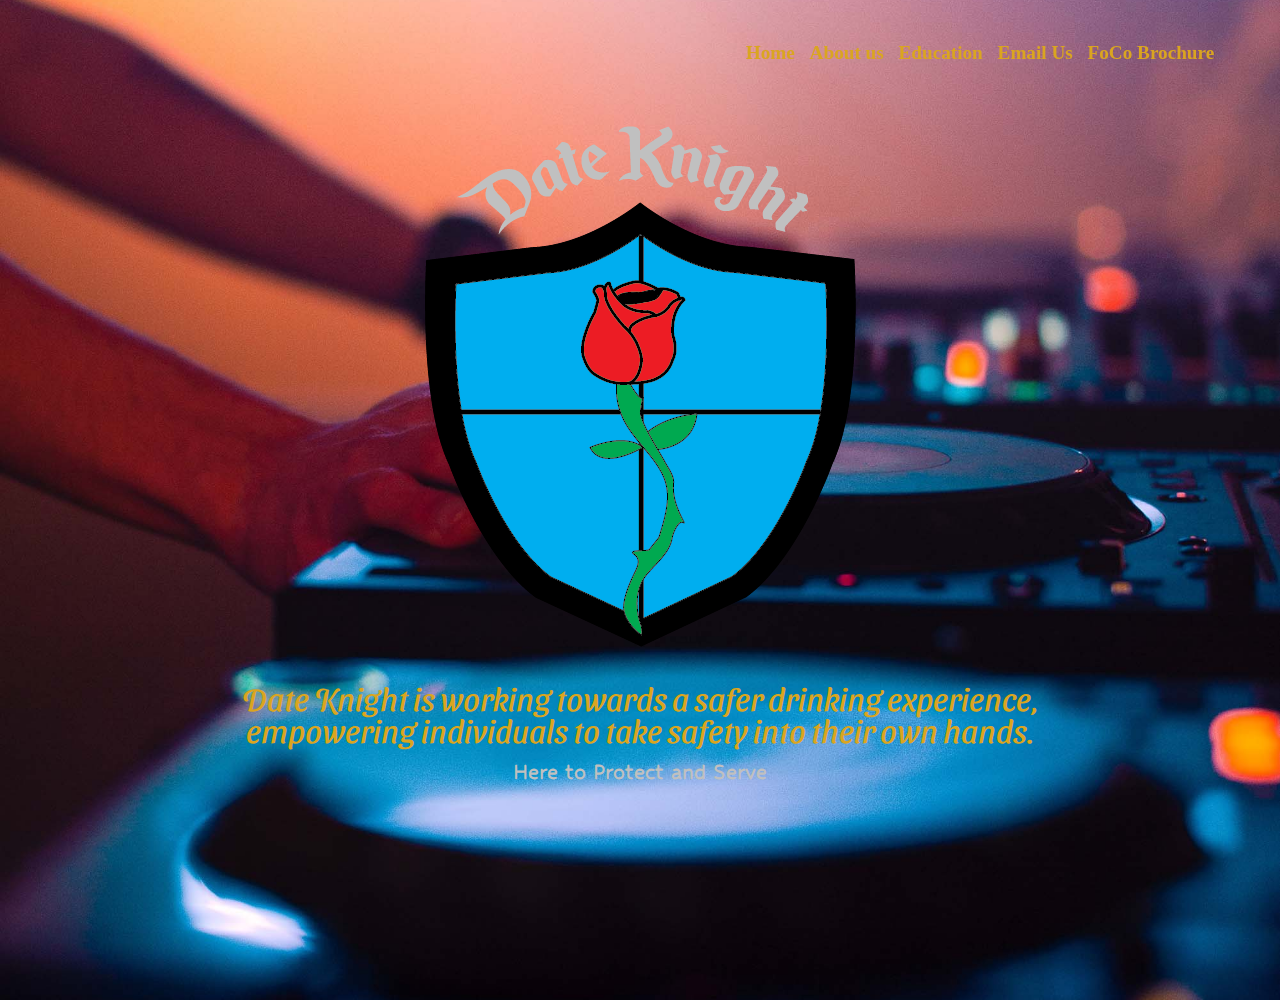
<file: index.html>
<!DOCTYPE HTML>
<html>
<head> 

<meta charset=”UTF-8”>
<!-- THE TITLE WILL APPEAR IN THE BROWSER WINDOW OR TAB -->
<title> Date Knight </title>

<link rel="stylesheet" type="text/css" href="styles-contact.css">
<link href="https://fonts.googleapis.com/css2?family=Sansita+Swashed:wght@500&display=swap" rel="stylesheet">
<link href="https://fonts.googleapis.com/css2?family=Hubballi&family=Sansita+Swashed:wght@500&display=swap" rel="stylesheet">
</head>
<body>

<div class="center">
    <img id="logo" src="images/logotrue.png" alt="Date Knight Logo">
    <h1>Date Knight is working towards a safer drinking experience, empowering individuals to take safety into their own hands. </h1>
    <h2>Here to Protect and Serve</h2>

<nav>
    <ul>
        <li><a href="index.html"> Home </a></li>
        <li><a href="about.html"> About us </a></li>
        <li><a href="https://www.calpoly.edu/" target=”_blank”> Education </a></li>
        <li><a href="mailto:Nmendres@calpoly.edu"> Email Us </a></li>
        <li><a href="Foco Brochure.pdf"> FoCo Brochure </a></li>
    </ul>
</nav>

</div>  <!--end of center div-->

</body>

</html>
</file>
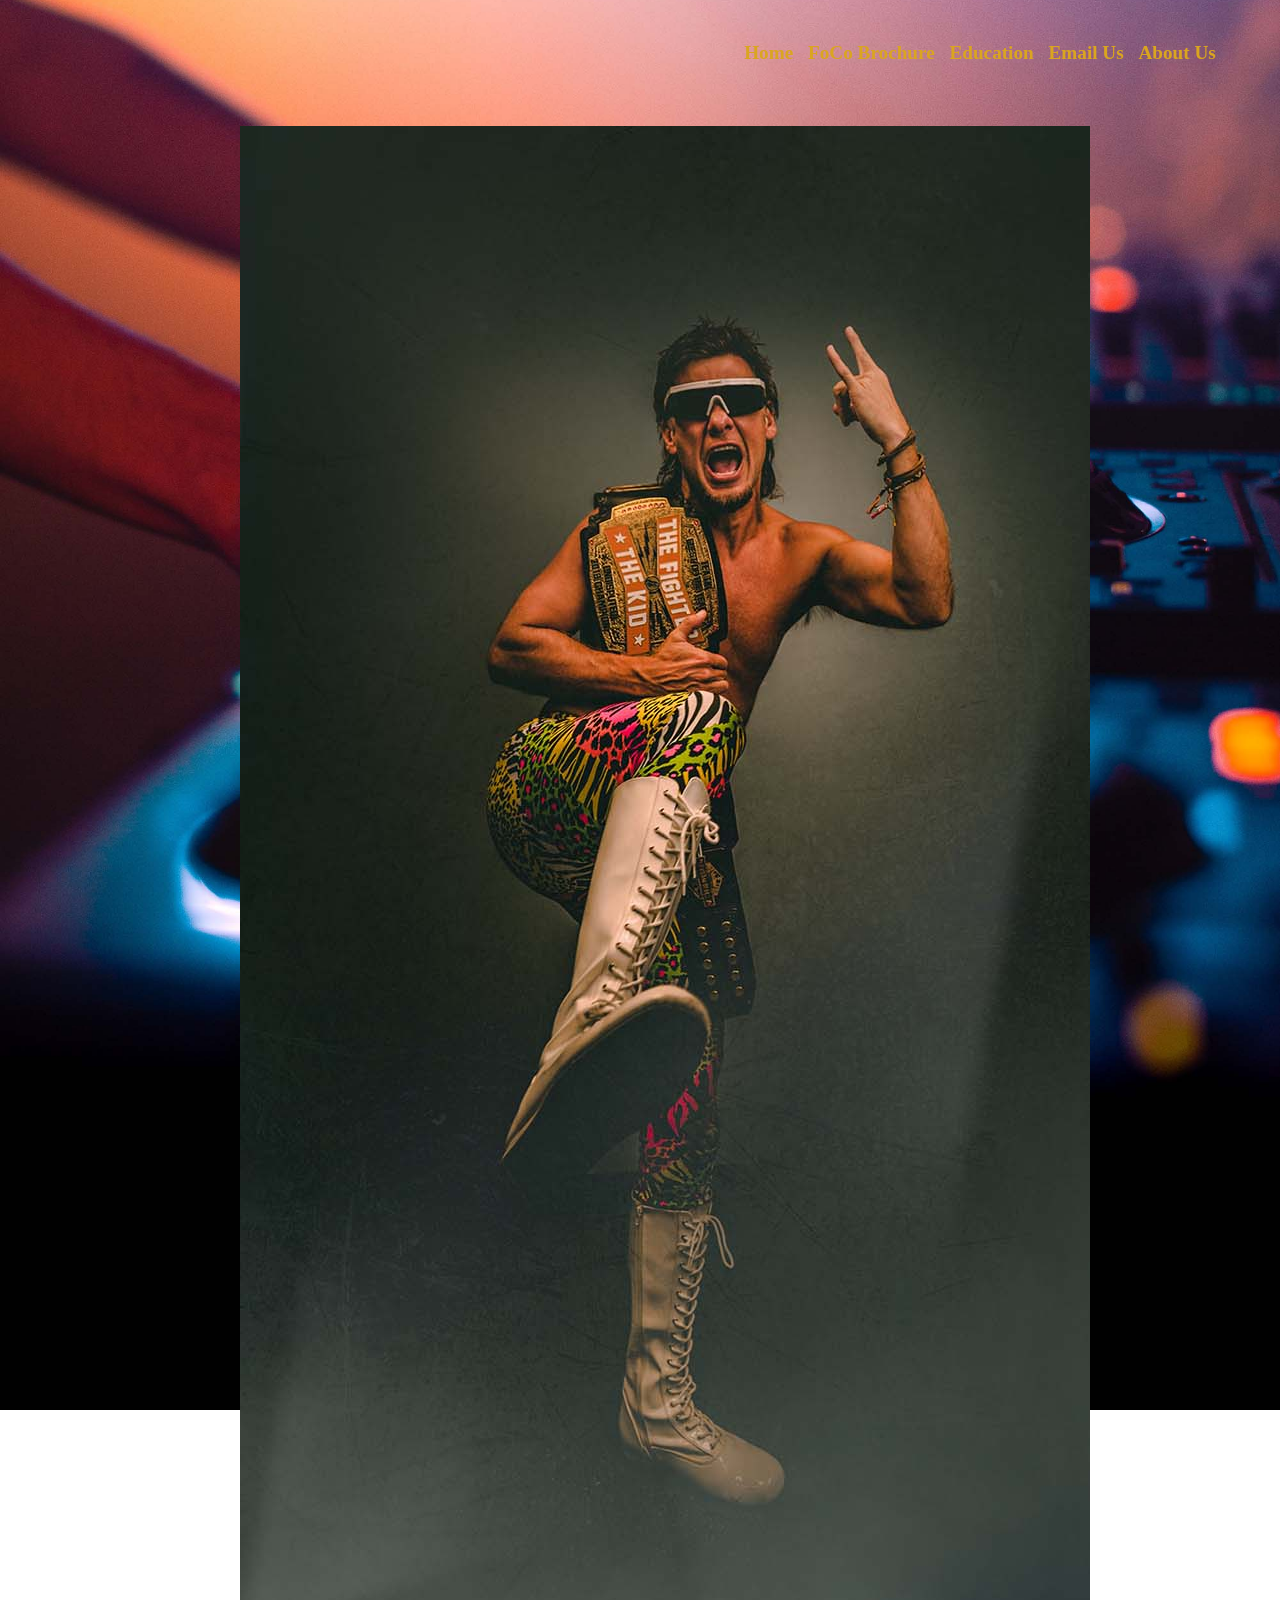
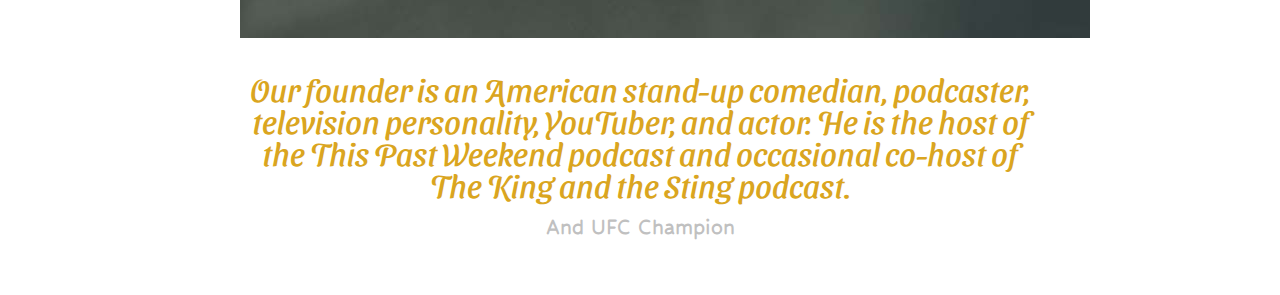
<file: about.html>
<!DOCTYPE HTML>
<html>
<head> 

<meta charset=”UTF-8”>
<!-- THE TITLE WILL APPEAR IN THE BROWSER WINDOW OR TAB -->
<title> About Us </title>

<link rel="stylesheet" type="text/css" href="styles-contact.css">
<link href="https://fonts.googleapis.com/css2?family=Sansita+Swashed:wght@500&display=swap" rel="stylesheet">
<link href="https://fonts.googleapis.com/css2?family=Hubballi&family=Sansita+Swashed:wght@500&display=swap" rel="stylesheet">
</head>
<body>

<div class="center">
    <img id="logo" src="images/theo.jpg" alt="Date Knight Founder">
    <h1>Our founder is an American stand-up comedian, podcaster, television personality, YouTuber, and actor. He is the host of the This Past Weekend podcast and occasional co-host of The King and the Sting podcast. </h1>
    <h2>And UFC Champion</h2>

<nav>
    <ul>
        <li><a href="index.html"> Home </a></li>
        <li><a href="Foco Brochure.pdf"> FoCo Brochure </a></li>
        <li><a href="https://www.calpoly.edu/" target=”_blank”> Education </a></li>
        <li><a href="mailto:Nmendres@calpoly.edu"> Email Us </a></li>
        <li><a href="about.html"> About Us </a></li>
    </ul>
</nav>

</div>  <!--end of center div-->

</body>

</html>
</file>
<file: styles-contact.css>
/*This is my 377 FoCo Web Page Project using Eric Meyer's reset at the top of my page -- your CSS starts on line 56 */



/* http://meyerweb.com/eric/tools/css/reset/ 
   v2.0 | 20110126
   License: none (public domain)
*/

html, body, div, span, applet, object, iframe,
h1, h2, h3, h4, h5, h6, p, blockquote, pre,
a, abbr, acronym, address, big, cite, code,
del, dfn, em, img, ins, kbd, q, s, samp,
small, strike, strong, sub, sup, tt, var,
b, u, i, center,
dl, dt, dd, ol, ul, li,
fieldset, form, label, legend,
table, caption, tbody, tfoot, thead, tr, th, td,
article, aside, canvas, details, embed, 
figure, figcaption, footer, header, hgroup, 
menu, nav, output, ruby, section, summary,
time, mark, audio, video {
	margin: 0;
	padding: 0;
	border: 0;
	font-size: 100%;
	font: inherit;
	vertical-align: baseline;
}
/* HTML5 display-role reset for older browsers */
article, aside, details, figcaption, figure, 
footer, header, hgroup, menu, nav, section {
	display: block;
}
body {
	line-height: 1;
}
ol, ul {
	list-style: none;
}
blockquote, q {
	quotes: none;
}
blockquote:before, blockquote:after,
q:before, q:after {
	content: '';
	content: none;
}
table {
	border-collapse: collapse;
	border-spacing: 0;
}



/* ---------- This is the beginning of my 377 FoCo Web Page Project ------------ */

html, body {
  height: 100%;
  width: 100%;
  padding: 0;
  margin: 0;
  background-image: url("images/backround.jpg"); 
  background-size: cover;
  background-repeat: no-repeat;
  background-attachment: fixed;
  background-position: center;
}

.center {
    width: 800px;
	padding: 2%;
    margin: 100px auto;
	text-align: center;
}

   
#logo {
    margin-bottom: 32px;
	text-align: center;
}

h1 {
	font-family: 'Sansita Swashed', cursive;
	font-size: 2em;
    margin: 0px auto 10px auto;
    color: rgb(218,165,32);
}

h2 {
	font-family: 'Hubballi', cursive;
	font-size: 1.5em;
    line-height: 1.4;
    color: rgb(192,192,192);
    padding: 0px 0px;
    margin: 0px auto 25px auto;
	font-weight: bolder;
}
nav{
	font-family:'Times New Roman', Times, serif;
	font-size: 1.2em;
	width: 600px;
	margin: 0 auto;
	border: 3px;
	text-align:center;
	margin-top: 2em;
	position:fixed;
	top: 0;
	right: 0;
	}  
nav li{
	display: inline;
}
nav a{
	display:inline-block;
	padding: 5px;
}
a{
	color: rgb(218,165,32);
	text-decoration: none;
	font-weight: bolder;
	
}
a:hover{
	color: black;
	background: palevioletred;
}
</file>
